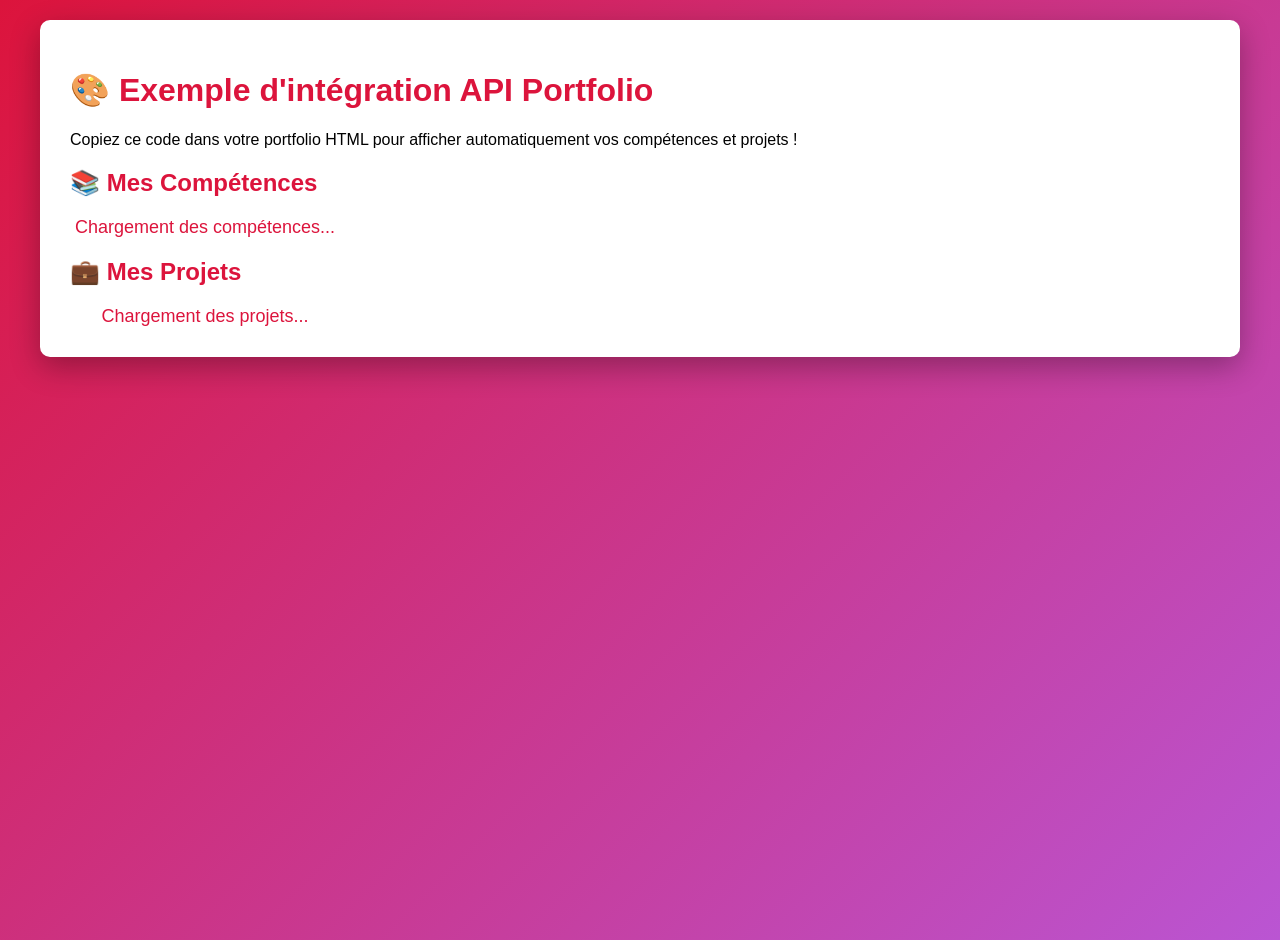
<file: public/api-example.html>
<!DOCTYPE html>
<html lang="fr">
<head>
    <meta charset="UTF-8">
    <meta name="viewport" content="width=device-width, initial-scale=1.0">
    <title>Exemple d'intégration API Portfolio</title>
    <style>
        body {
            font-family: 'Poppins', sans-serif;
            max-width: 1200px;
            margin: 0 auto;
            padding: 20px;
            background: linear-gradient(135deg, #dc143c, #ba55d3);
            min-height: 100vh;
        }
        .container {
            background: white;
            border-radius: 10px;
            padding: 30px;
            box-shadow: 0 10px 30px rgba(0,0,0,0.3);
        }
        h1, h2 {
            color: #dc143c;
        }
        .skills-grid, .projects-grid {
            display: grid;
            grid-template-columns: repeat(auto-fill, minmax(250px, 1fr));
            gap: 20px;
            margin-top: 20px;
        }
        .card {
            background: linear-gradient(145deg, #fff, #f3e5f9);
            border-radius: 10px;
            padding: 20px;
            box-shadow: 0 4px 10px rgba(0,0,0,0.1);
            transition: transform 0.3s;
        }
        .card:hover {
            transform: translateY(-5px);
        }
        .card h3 {
            color: #dc143c;
            margin: 0 0 10px 0;
        }
        .skill-level {
            color: #ba55d3;
            font-weight: 600;
        }
        code {
            background: #f5f5f5;
            padding: 2px 6px;
            border-radius: 3px;
            font-family: monospace;
        }
        .loading {
            text-align: center;
            color: #dc143c;
            font-size: 18px;
        }
    </style>
</head>
<body>
    <div class="container">
        <h1>🎨 Exemple d'intégration API Portfolio</h1>
        <p>Copiez ce code dans votre portfolio HTML pour afficher automatiquement vos compétences et projets !</p>

        <h2>📚 Mes Compétences</h2>
        <div id="skills" class="skills-grid">
            <div class="loading">Chargement des compétences...</div>
        </div>

        <h2>💼 Mes Projets</h2>
        <div id="projects" class="projects-grid">
            <div class="loading">Chargement des projets...</div>
        </div>
    </div>

    <script>
        // ⚠️ REMPLACEZ l'URL ci-dessous par votre URL Lovable Cloud
        const API_URL = 'https://mliyjddfantnoniwtruy.supabase.co/functions/v1/portfolio-api';

        // Fonction pour charger les compétences
        async function loadSkills() {
            try {
                const response = await fetch(`${API_URL}?type=skills`);
                const skills = await response.json();
                
                const skillsContainer = document.getElementById('skills');
                skillsContainer.innerHTML = skills.map(skill => `
                    <div class="card">
                        <h3>${skill.name}</h3>
                        <p class="skill-level">Niveau: ${skill.level}</p>
                    </div>
                `).join('');
            } catch (error) {
                console.error('Erreur:', error);
                document.getElementById('skills').innerHTML = 
                    '<p style="color: red;">Erreur de chargement des compétences</p>';
            }
        }

        // Fonction pour charger les projets
        async function loadProjects() {
            try {
                const response = await fetch(`${API_URL}?type=projects`);
                const projects = await response.json();
                
                const projectsContainer = document.getElementById('projects');
                projectsContainer.innerHTML = projects.map(project => `
                    <div class="card">
                        <h3>${project.title}</h3>
                        <p>${project.description}</p>
                    </div>
                `).join('');
            } catch (error) {
                console.error('Erreur:', error);
                document.getElementById('projects').innerHTML = 
                    '<p style="color: red;">Erreur de chargement des projets</p>';
            }
        }

        // Charger tout au chargement de la page
        async function loadAll() {
            try {
                const response = await fetch(API_URL);
                const data = await response.json();
                
                // Afficher les compétences
                const skillsContainer = document.getElementById('skills');
                skillsContainer.innerHTML = data.skills.map(skill => `
                    <div class="card">
                        <h3>${skill.name}</h3>
                        <p class="skill-level">Niveau: ${skill.level}</p>
                    </div>
                `).join('');

                // Afficher les projets
                const projectsContainer = document.getElementById('projects');
                projectsContainer.innerHTML = data.projects.map(project => `
                    <div class="card">
                        <h3>${project.title}</h3>
                        <p>${project.description}</p>
                    </div>
                `).join('');
            } catch (error) {
                console.error('Erreur:', error);
            }
        }

        // Démarrer le chargement
        loadAll();
    </script>
</body>
</html>
</file>
